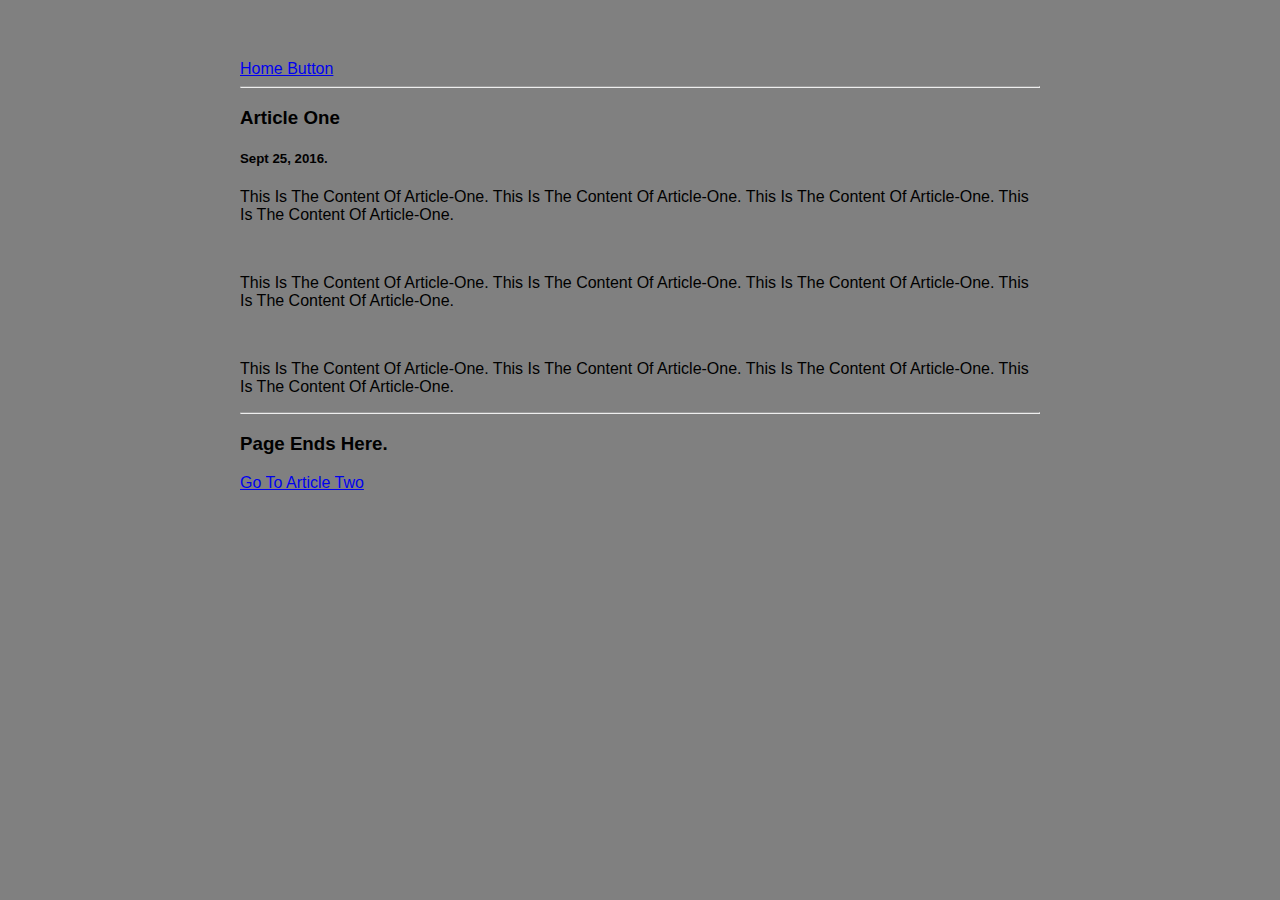
<file: ui/article-one.html>
<html>
    <head>
        
        <title>
            Article - One || Yash Jain
        </title>
        <meta name="viewport" content = "width = device-width, initial-scale = 1" />
        
           <link href="/ui/style.css" rel="stylesheet" />
        
    </head>
    
    <body>
        <div class ="container">
            
        <div>
            <a href = "/"> Home Button </a>
        </div>
        
        <hr/>
        
        <div>
            <h3>Article One</h3>
             <h5>Sept 25, 2016.</h5>
        </div>
        
         <div>
           <p>
           This Is The Content Of Article-One.
           This Is The Content Of Article-One.
           This Is The Content Of Article-One.
           This Is The Content Of Article-One.
           </p>
           <br/>
           <p>
           This Is The Content Of Article-One.
           This Is The Content Of Article-One.
           This Is The Content Of Article-One.
           This Is The Content Of Article-One.
           </p>
           <br/>
           <p>
           This Is The Content Of Article-One.
           This Is The Content Of Article-One.
           This Is The Content Of Article-One.
           This Is The Content Of Article-One.
           </p>
        </div>
        
        <hr/>
         <div>
            <h3>Page Ends Here.</h3>
            <a href= "/article-two">Go To Article Two</a>
        </div>
        
        </div>
    </body>
    
</html>
</file>
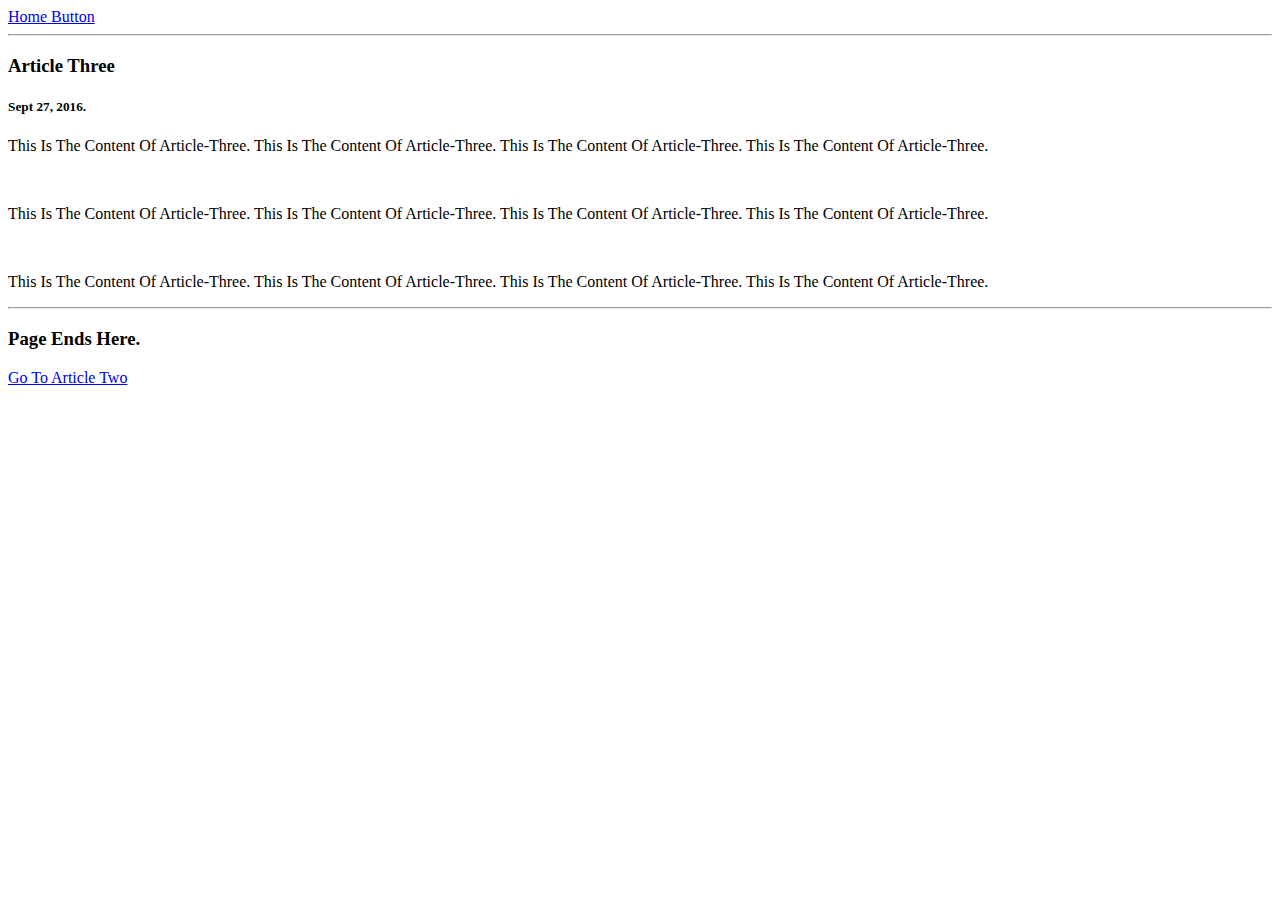
<file: ui/article-three.html>
<html>
   <head>    
        <title>
            Article - Three || Yash Jain
        </title>
        <meta name="viewport" content = "width = device-width, initial-scale = 1" />
        
    </head>
    <body>
        <div>
            <a href = "/"> Home Button </a>
        </div>
        <hr/>
        <div>
            <h3>Article Three</h3>
             <h5>Sept 27, 2016.</h5>
        </div>
        
         <div>
           <p>
           This Is The Content Of Article-Three.
           This Is The Content Of Article-Three.
           This Is The Content Of Article-Three.
           This Is The Content Of Article-Three.
           </p>
           <br/>
           <p>
           This Is The Content Of Article-Three.
           This Is The Content Of Article-Three.
           This Is The Content Of Article-Three.
           This Is The Content Of Article-Three.
           </p>
           <br/>
           <p>
           This Is The Content Of Article-Three.
           This Is The Content Of Article-Three.
           This Is The Content Of Article-Three.
           This Is The Content Of Article-Three.
           </p>
        </div>
        <hr/>
         <div>
            <h3>Page Ends Here.</h3>
            <a href="/article-two">Go To Article Two</a>
        </div>
        </body>
</html>
</file>
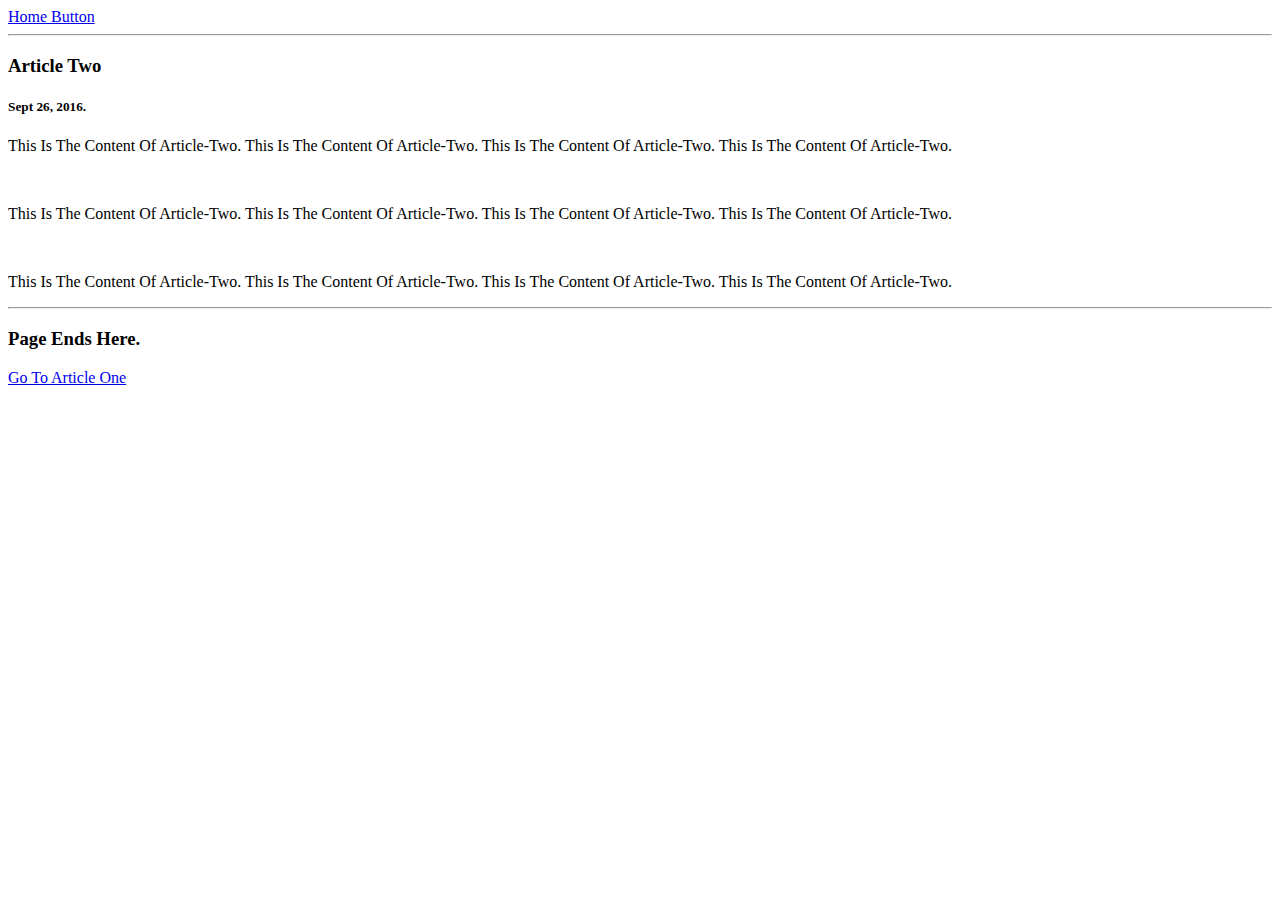
<file: ui/article-two.html>
<html>
 <head>
        
        <title>
            Article - Two || Yash Jain
        </title>
        <meta name="viewport" content = "width = device-width, initial-scale = 1" />
        
    </head>
    <body>
        <div>
            <a href = "/"> Home Button </a>
        </div>
        <hr/>
        <div>
            <h3>Article Two</h3>
             <h5>Sept 26, 2016.</h5>
        </div>
        
         <div>
           <p>
           This Is The Content Of Article-Two.
           This Is The Content Of Article-Two.
           This Is The Content Of Article-Two.
           This Is The Content Of Article-Two.
           </p>
           <br/>
           <p>
           This Is The Content Of Article-Two.
           This Is The Content Of Article-Two.
           This Is The Content Of Article-Two.
           This Is The Content Of Article-Two.
           </p>
           <br/>
           <p>
            This Is The Content Of Article-Two.
           This Is The Content Of Article-Two.
           This Is The Content Of Article-Two.
           This Is The Content Of Article-Two.
           </p>
        </div>
        <hr/>
         <div>
            <h3>Page Ends Here.</h3>
            <a href="/article-one">Go To Article One</a>
        </div>
        </body>
</html>
</file>
<file: ui/style.css>
body {
    font-family: sans-serif;
    background-color: grey;
    margin-top: 60px;
}

.center {
    text-align: center;
}

.text-big {
    font-size: 300%;
}

.bold {
    font-weight: bold;
}

.img-medium {
    height: 200px;
}
    .container{
                max-width: 800px;
                margin: 0 auto;
                font-family:sans-serif;
                color: black;
                padding-left:20px;
                padding-right:20px;
             }
</file>
